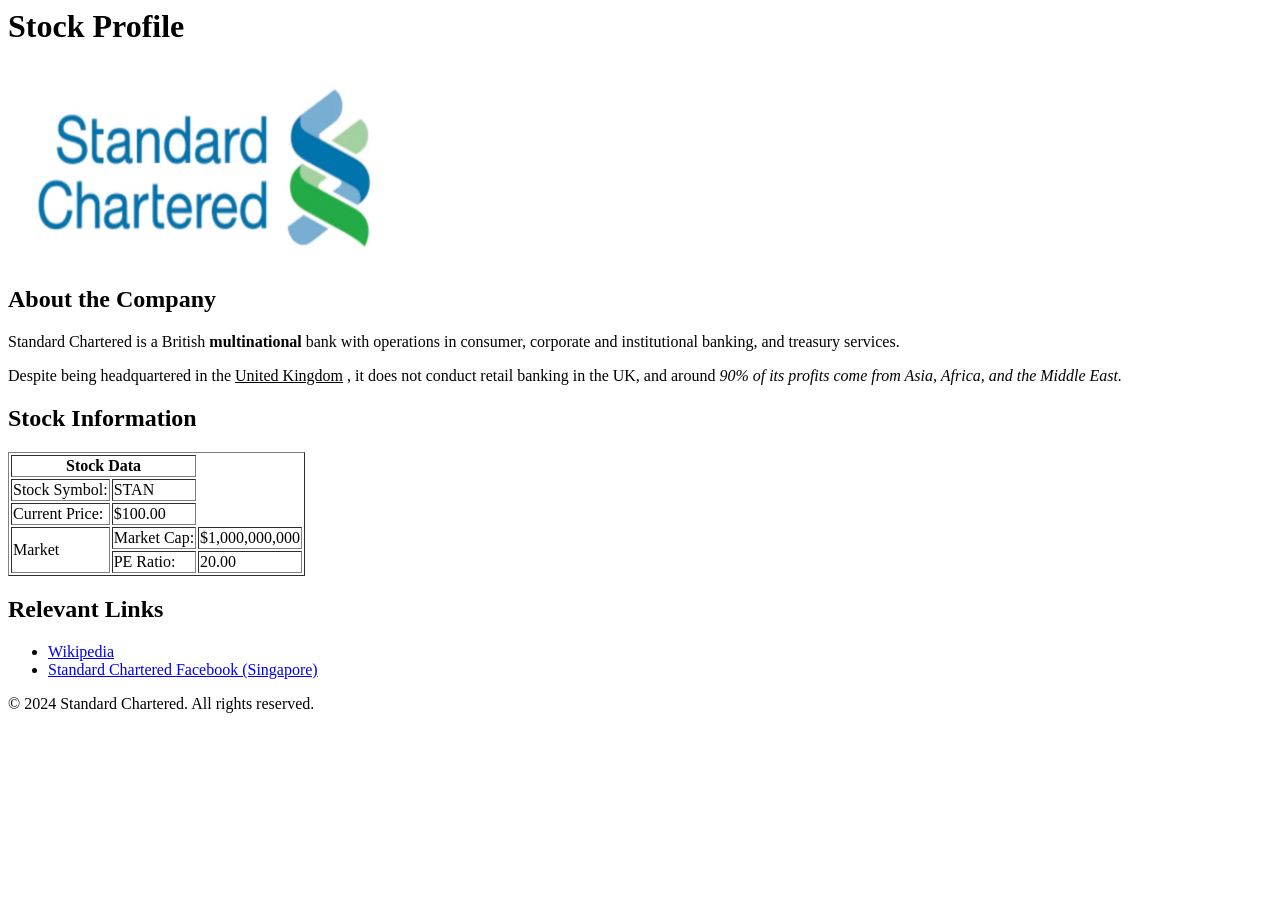
<file: assignment1/assignment_1.html>
<html>
    <head>
    </head>
    <body>
        <h1>Stock Profile</h1>
        <img 
        src="./standard chartered image.png" alt="Standard chartered Logo image" 
        width="400"
        height="200"
        />
        <h2>About the Company</h2>
        <p>Standard Chartered is a British <b>multinational</b> bank with operations in consumer, corporate and institutional banking, and treasury services.</p>
        <p>Despite being headquartered in the <u>United Kingdom</u> , it does not conduct retail banking in the UK, and around <i>90% of its profits come from Asia, Africa, and the Middle East.</i></p>
        <h2>Stock Information</h2>

        <table border="1">
            <tr>
                <th colspan="2">Stock Data</th>
            </tr>
            <tr>
                <td>Stock Symbol:</td>
                <td>STAN</td>
            </tr>
            <tr>
                <td>Current Price:</td>
                <td>$100.00</td>
            </tr>
            <tr>
                <td rowspan="2">Market</td>
                <td>Market Cap:</td>
                <td>$1,000,000,000</td>
            </tr>
            <tr>
                <td>PE Ratio:</td>
                <td>20.00</td>
            </tr>
                
        </table>

        <h2>Relevant Links</h2>
        <ul>
            <li><a href = "https://en.wikipedia.org/wiki/Standard_Chartered">Wikipedia</a></li>
            <li><a href = "https://www.facebook.com/Standardcharteredsg/">Standard Chartered Facebook (Singapore)</a></li>
        </ul>
        <footer>
            <p>&copy; 2024 Standard Chartered. All rights reserved.</p>
        </footer>
        
    </body>
</html>
</file>
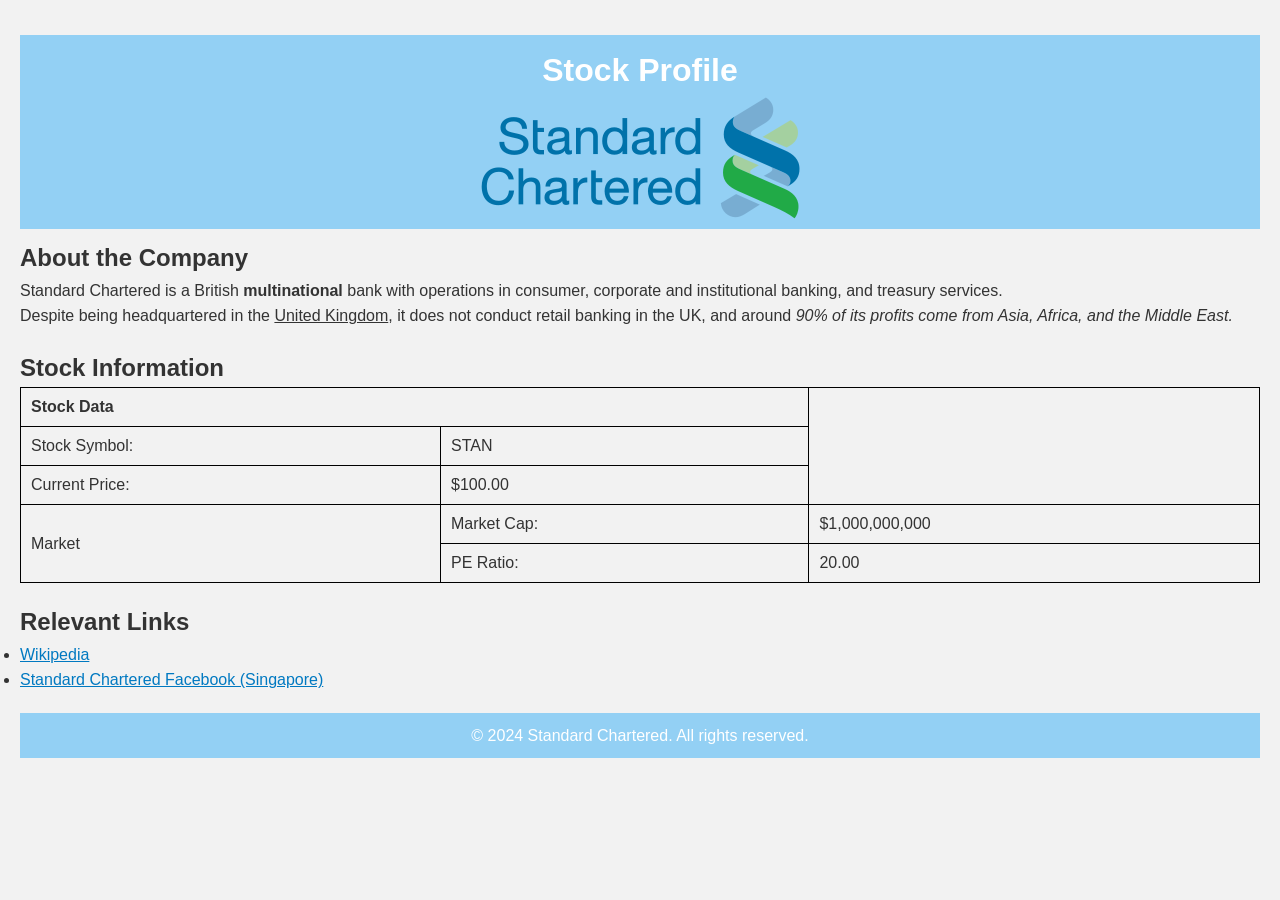
<file: assignment2/assignment_2.html>
<html>
<head>
    <link rel="stylesheet" href="./styles.css" type="text/css" />
</head>
<body>
    <header>
        <div>
            <h1>Stock Profile</h1>
        <img src="standard_chartered.png" alt="Company Logo">
        </div>
    </header>

    <main>
        <section>
            <h2>About the Company</h2>
            <p>Standard Chartered is a British <b>multinational</b> bank with operations in consumer, corporate and institutional banking, and treasury services. </p>
            <p>Despite being headquartered in the <u>United Kingdom</u>, it does not conduct retail banking in the UK, and around <i>90% of its profits come from Asia, Africa, and the Middle East.</i></p>
        </section>

        <section>
            <h2>Stock Information</h2>
            <table border="1">
                <tr>
                    <th colspan="2">Stock Data</th>
                </tr>
                <tr>
                    <td>Stock Symbol:</td>
                    <td>STAN</td>
                </tr>
                <tr>
                    <td>Current Price:</td>
                    <td>$100.00</td>
                </tr>
                <tr>
                    <td rowspan="2">Market</td>
                    <td>Market Cap:</td>
                    <td>$1,000,000,000</td>
                </tr>
                <tr>
                    <td>PE Ratio:</td>
                    <td>20.00</td>
                </tr>
            </table>
        </section>

        <section>
            <h2>Relevant Links</h2>
            <ul>
                <li><a href="https://en.wikipedia.org/wiki/Standard_Chartered">Wikipedia</a></li>
                <li><a href="https://www.facebook.com/Standardcharteredsg/">Standard Chartered Facebook (Singapore)</a></li>
            </ul>
        </section>
    </main>

    <footer>
        <div>
            <p>&copy; 2024 Standard Chartered. All rights reserved.</p>
        </div>
        
    </footer>
</body>
</html>
</file>
<file: assignment2/styles.css>
/* Resetting default margin and padding for all elements */
* {
    margin: 0;
    padding: 0;
}



/* Body styling */
body {
    font-family: Arial, sans-serif;
    background-color: #f2f2f2;
    color: #333;
    line-height: 1.6;
    padding: 20px;
}

/* Add in your own customisations */

/* Customisation for header and footer*/
div {
    background-color: #93d0f4;
    text-align: center;
    color: white;
    padding: 10px;
    margin-top: 15px; 
    margin-bottom: 10px;
}

/* adjust the margin-bottom for all sections*/
section {
    margin-bottom: 20px;
}

/* adjust all colours for hyperlinks*/
a {
    color: #0079c1 ;
}

table {
    width: 100%;  
    border-collapse: collapse;
    border: 1px solid black;
}

th, td {
    padding: 10px;
    text-align: left;
    border: 1px solid black;
}
</file>
